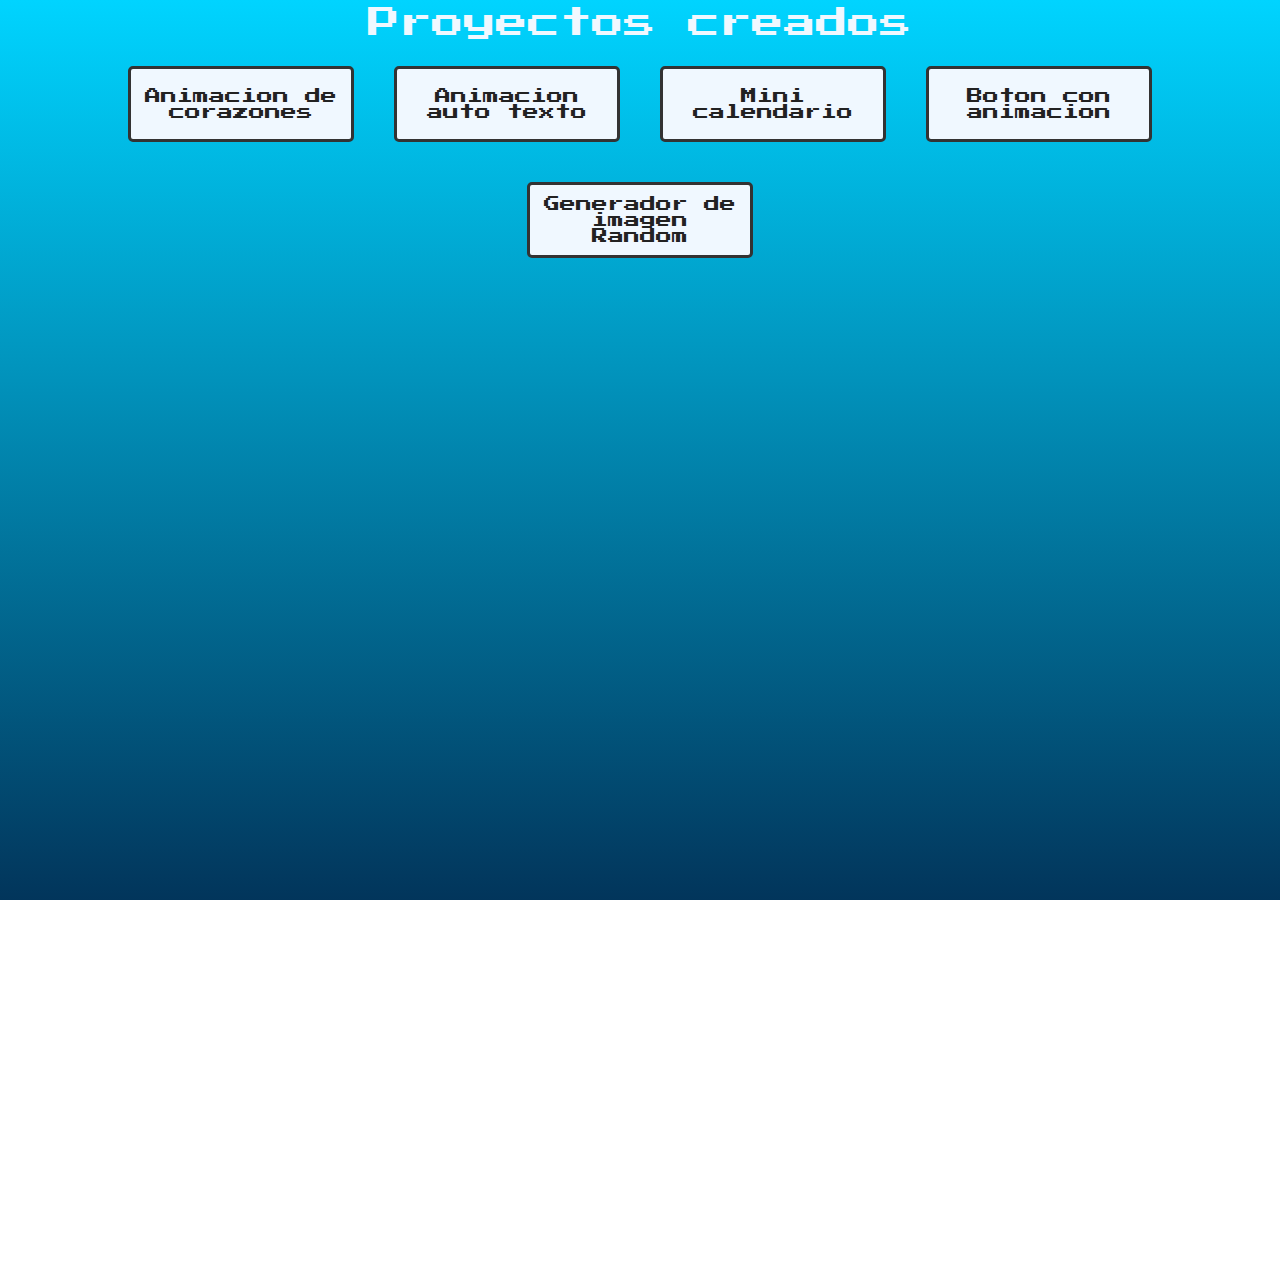
<file: Index.html>
<!DOCTYPE html>
<html lang="en">
<head>
    <meta charset="UTF-8">
    <meta name="viewport" content="width=device-width, initial-scale=1.0">
    <link rel="stylesheet" href="style.css">
    <title>Proyectos de HTML CSS JS</title>
</head>
<body>

    <h1>Proyectos creados</h1>
    
    <div class="container">
        <div class="proyectos">
            <a href="01-Animacion-de-corazones/index.html">Animacion de corazones</a>
        </div>
        <div class="proyectos">
            <a href="02-Animacion-de-auto-texto/index.html">Animacion auto texto</a>
        </div>
        <div class="proyectos">
            <a href="03-Mini-Calendario-(func)/index.html">Mini calendario</a>
        </div>
        <div class="proyectos">
            <a href="04-Button-Ripple-effect/index.html">Boton con animacion</a>
        </div>
        <div class="proyectos">
            <a href="05 Preview Random Foto/index.html">Generador de imagen Random</a>
        </div>
    </div>
</body>
</html>
</file>
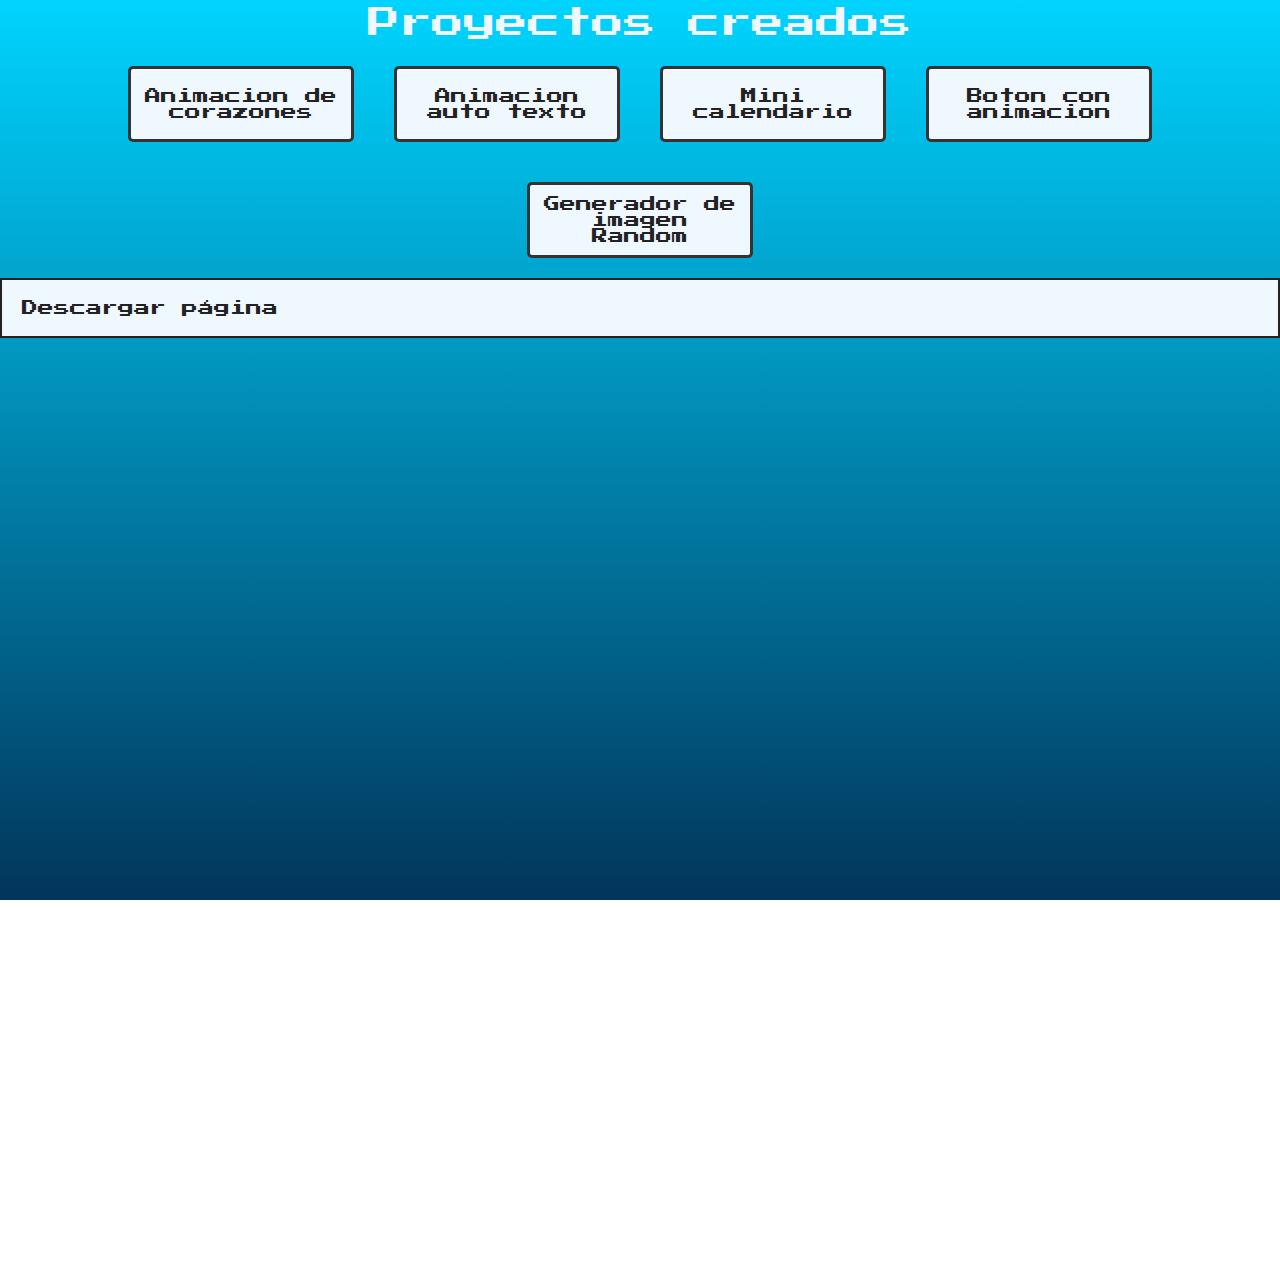
<file: index.html>
<!DOCTYPE html>
<html lang="en">
<head>
    <meta charset="UTF-8">
    <meta name="viewport" content="width=device-width, initial-scale=1.0">
    <link rel="stylesheet" href="style.css">
    <title>Proyectos de HTML CSS JS</title>
</head>
<body>

    <h1>Proyectos creados</h1>
    
    <div class="container">
        <div class="proyectos">
            <a href="01-Animacion-de-corazones/index.html">Animacion de corazones</a>
        </div>
        <div class="proyectos">
            <a href="02-Animacion-de-auto-texto/index.html">Animacion auto texto</a>
        </div>
        <div class="proyectos">
            <a href="03-Mini-Calendario-(func)/index.html">Mini calendario</a>
        </div>
        <div class="proyectos">
            <a href="04-Button-Ripple-effect/index.html">Boton con animacion</a>
        </div>
        <div class="proyectos">
            <a href="05 Preview Random Foto/index.html">Generador de imagen Random</a>
        </div>
    </div>

    <a href="Web.zip" download="Web.zip" id="descargar-web">Descargar página</a>
</body>
</html>
</file>
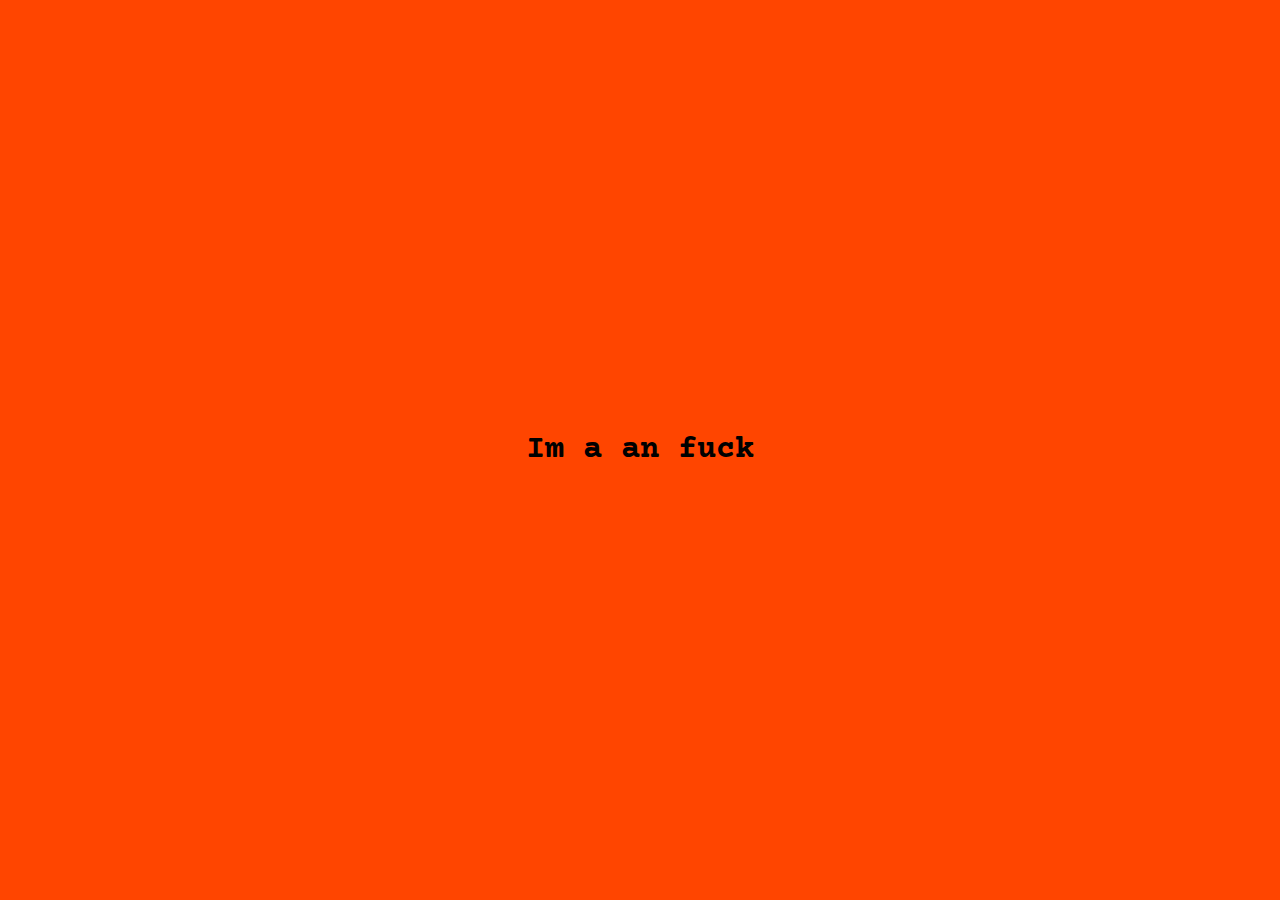
<file: 02-Animacion-de-auto-texto/index.html>
<!DOCTYPE html>
<html lang="es">
<head>
    <link rel="stylesheet" href="style.css">
    <meta charset="UTF-8">
    <meta name="viewport" content="width=device-width, initial-scale=1.0">
    <title>Animacion de auto texto</title>
</head>
<body>
    <div class="container">

    </div>
    <script src="index.js"></script>
</body>
</html>
</file>
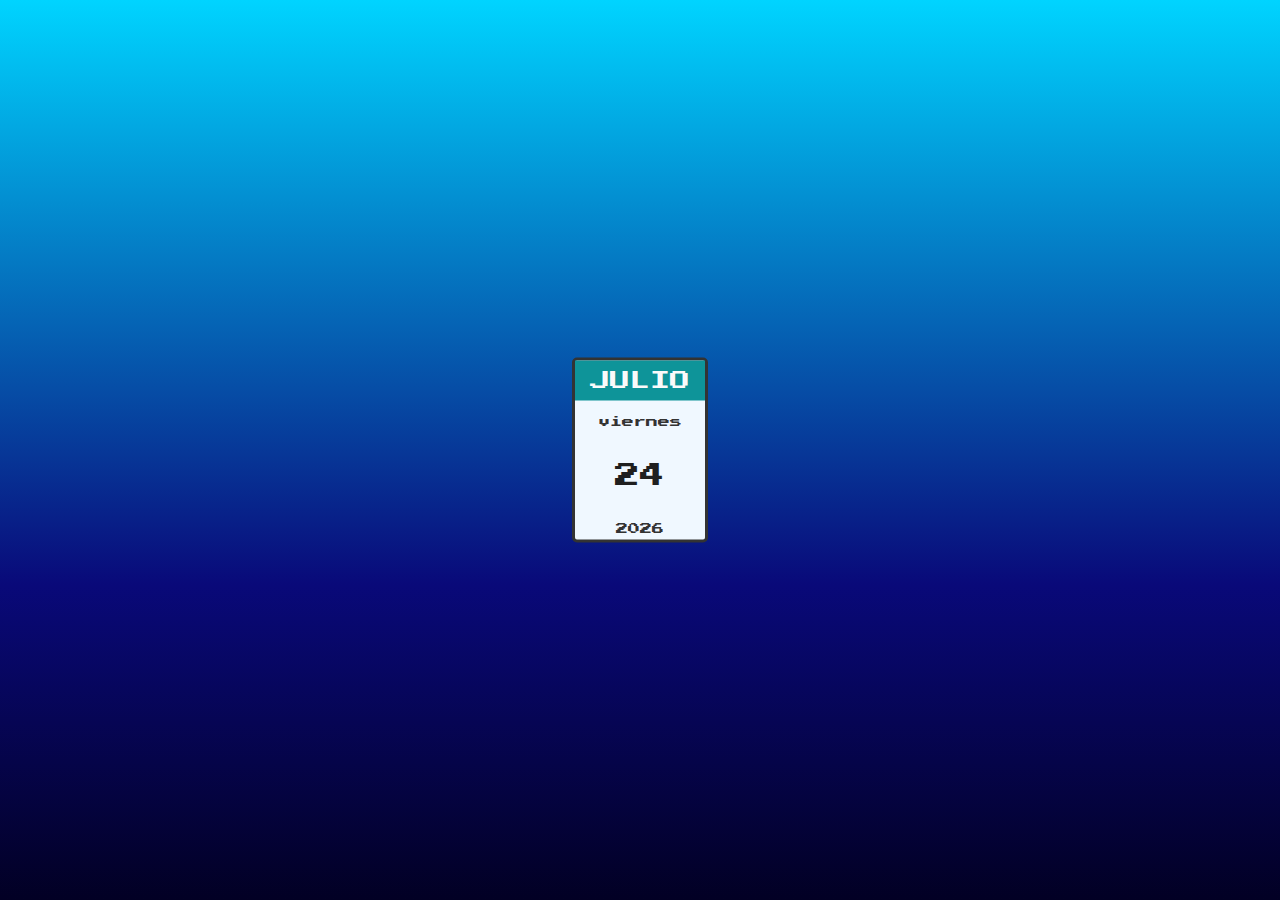
<file: 03-Mini-Calendario-(func)/index.html>
<!DOCTYPE html>
<html lang="en">
<head>
    <meta charset="UTF-8">
    <meta name="viewport" content="width=device-width, initial-scale=1.0">
    <link rel="stylesheet" href="style.css">
    <title>Mini Calendario con JS</title>
</head>
<body>
    <div class="container-calendario">
            <p class="mes" id="mes">Septiembre</p>

            <p class="dia" id="dia">Miercolez</p>
            <p class="dia-num" id="dia-num">diaz</p>
            <p class="año" id="año">2077</p>
    </div>
    <script src="index.js"></script>
</body>
</html>
</file>
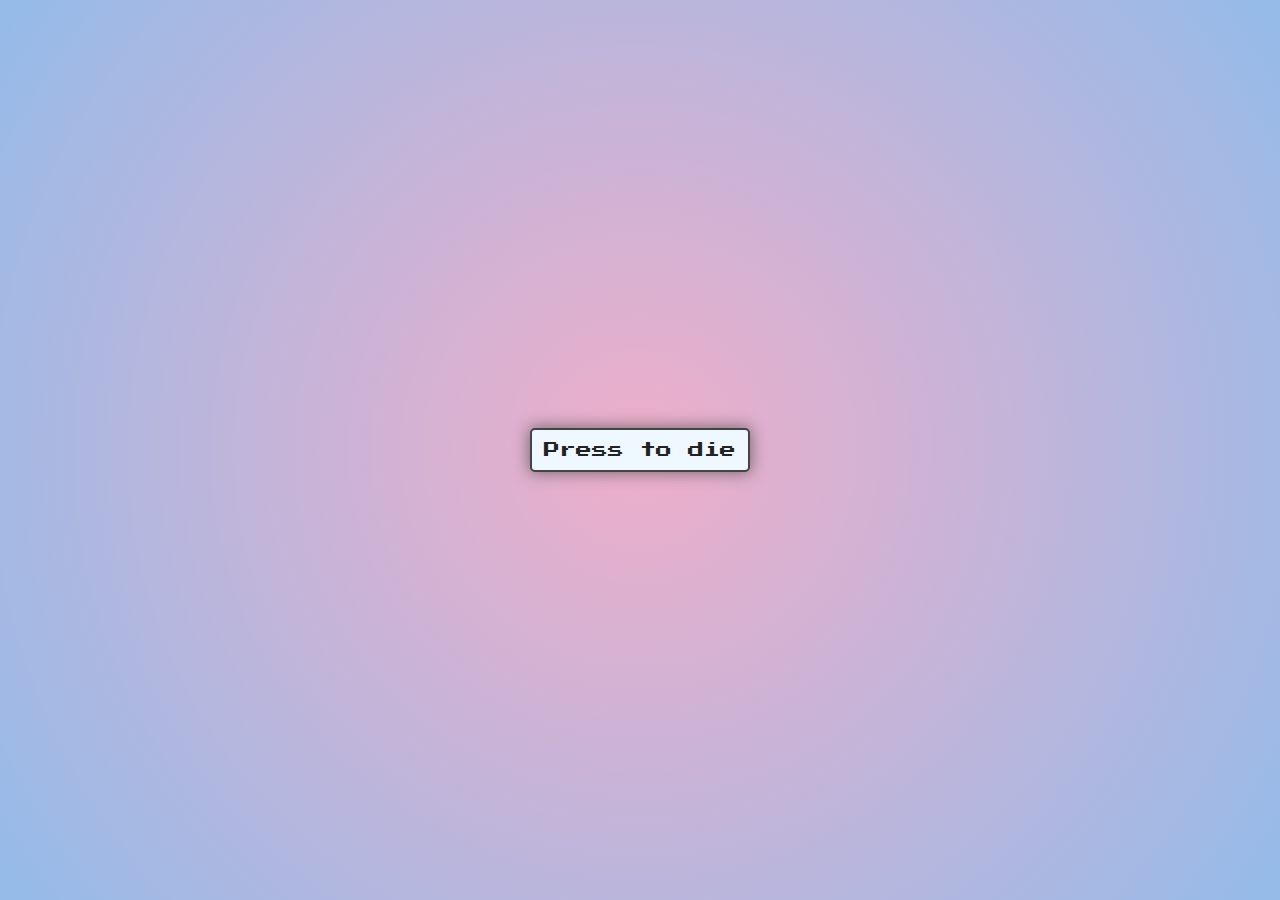
<file: 04-Button-Ripple-effect/index.html>
<!DOCTYPE html>
<html lang="en">
<head>
    <meta charset="UTF-8">
    <meta name="viewport" content="width=device-width, initial-scale=1.0">
    <link rel="stylesheet" href="style.css">
    <title>Button Ripple effecto</title>
</head>
<body>
    <a href="#" class="btn"><span>Press to die</span></a>
    <script src="index.js"></script>
</body>
</html>
</file>
<file: style.css>
@import url('https://fonts.googleapis.com/css2?family=Courier+Prime:ital,wght@0,400;0,700;1,400;1,700&family=Press+Start+2P&family=Spicy+Rice&display=swap');
*{
    margin: 0;
    padding: 0;
    font-family: "Press Start 2P", system-ui;
    font-weight: 400;
    font-style: normal;
}
body{
    height: 100vw;
    background: rgb(2,0,36);
    background: linear-gradient(0deg, rgba(2,0,36,1) 0%, rgba(2,53,91,1) 0%, rgba(1,148,189,1) 59%, rgba(0,212,255,1) 100%);
    background-size: cover;
    background-attachment: fixed;
}

h1{
    margin: 7px;
    color: aliceblue;
    text-align: center;
}

.container{
    align-content: center;
    margin: auto;
    display: flex;
    flex-direction: row;
    flex-wrap: wrap;
    justify-content: center;    
}
.proyectos{
    display: flex;
    align-items: center;
    margin: auto;
    margin: 20px;
    background-color: aliceblue;
    width: 200px;
    height: 50px;
    padding: 10px;
    border-radius: 5px;
    border: 3px solid #333;
    
}
a{
    text-decoration: none;
    text-align: center;
    color: #222;
}
span{
    text-align: center;
    color: #222;
}

#descargar-web{
    display: flex;
    padding: 20px;
    background-color: aliceblue;
    border: 2px solid #222;
}
</file>
<file: 02-Animacion-de-auto-texto/style.css>
@import url('https://fonts.googleapis.com/css2?family=Courier+Prime:ital,wght@0,400;0,700;1,400;1,700&display=swap');

body{
    margin: 0;
    display: flex;
    justify-content: center;
    height: 100vh;
    align-items: center;
    background-color: orangered ;
    font-family: "Courier Prime";
}
</file>
<file: 03-Mini-Calendario-(func)/style.css>
@import url('https://fonts.googleapis.com/css2?family=Courier+Prime:ital,wght@0,400;0,700;1,400;1,700&family=Press+Start+2P&family=Spicy+Rice&display=swap');
*{
    margin: 0;
    padding: 0;
    font-family: "Press Start 2P", system-ui;
    font-weight: 400;
    font-style: normal;
}
body{
    background: rgb(2,0,36);
    background: linear-gradient(0deg, rgba(2,0,36,1) 0%, rgba(9,9,121,1) 35%, rgba(0,212,255,1) 100%);
    background-repeat: no-repeat;
    height: 100vh;
}

.container-calendario{
    display: flex;
    flex-direction: column;
    align-items: center;
    position: absolute; /* esto sirve para centrar el container */
    left: 50%;          /* esto sirve para centrar el container */
    top: 50%;           /* esto sirve para centrar el container */
    transform: translate(-50%, -50%);/* esto sirve para centrar el container */
    gap: 10px;
    background-color: aliceblue;
    border-radius: 5px;
    border: 3px solid #333;
}
.mes{
    box-sizing: border-box;
    background-color: rgb(14, 148, 153);
    width: 100%;
    height: 100%;
    padding: 10px 15px;

    color: #fafafa;
    font-size: 20px;
    text-transform: uppercase;
}
.dia{
    color: #333;
    font-size: 12px;
    padding: 5px;
}
.dia-num{
    color: #1f1f1f;
    font-size: 25px;
    padding: 20px;
}
.año{
    color: #333;
    font-size: 12px;
    padding: 5px;
}
</file>
<file: 04-Button-Ripple-effect/style.css>
@import url('https://fonts.googleapis.com/css2?family=Courier+Prime:ital,wght@0,400;0,700;1,400;1,700&family=Press+Start+2P&family=Spicy+Rice&display=swap');
*{
    margin: 0;
    padding: 0;
    font-family: "Press Start 2P", system-ui;
    font-weight: 400;
    font-style: normal;
}

body {
    background: rgb(238,174,202);
    background: -moz-radial-gradient(circle, rgba(238,174,202,1) 0%, rgba(148,187,233,1) 100%);
    background: -webkit-radial-gradient(circle, rgba(238,174,202,1) 0%, rgba(148,187,233,1) 100%);
    background: radial-gradient(circle, rgba(238,174,202,1) 0%, rgba(148,187,233,1) 100%);
    filter: progid:DXImageTransform.Microsoft.gradient(startColorstr="#eeaeca",endColorstr="#94bbe9",GradientType=1);

    height: 100vh;
    display: flex;
    align-items: center;
}

.btn{
    margin: auto;
    padding: 12px;
    border: 2px solid #444;
    color: #222;
    border-radius: 5px;
    box-shadow: 0 0 15px 0.1em #4a4a4aa8;
    background-color: aliceblue;
    text-decoration: none;
    position: relative;
    overflow: hidden;
}

.btn span{      /* se agrega el index para que no se superponga */
    position: relative;
    z-index: 1;
}

.btn::before{
    content: "";
    position: absolute;
    background: rgb(221,82,82);
    background: radial-gradient(circle, rgba(221,82,82,1) 0%, rgba(128,25,25,1) 100%);

    width: 0px;
    height: 0px;
    left: var(--xPos);  /* variables sacadas de JS */ 
    top: var(--yPos);   /* variables sacadas de JS */
    transform: translate(-50%, -50%);
    border-radius: 50%;

    transition: width .5s, height .5s;
}
.btn:hover::before{
    width: 500px;
    height: 500px;
}
</file>
